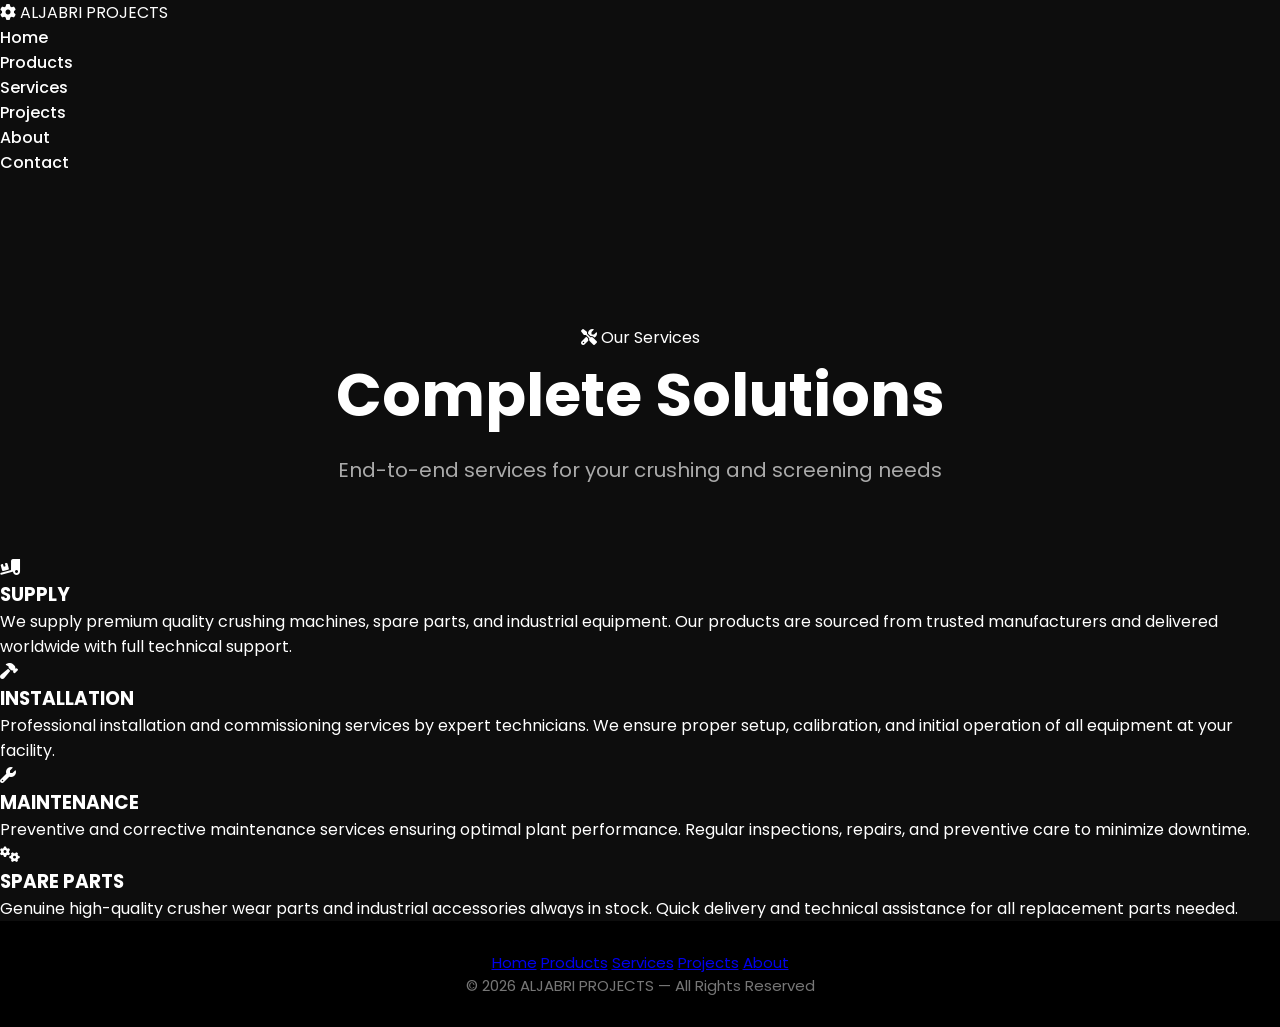
<file: pages/services.html>
<!DOCTYPE html>
<html lang="en" dir="ltr">
<head>
<meta charset="UTF-8">
<meta name="viewport" content="width=device-width, initial-scale=1.0">
<title>Services - ALJABRI PROJECTS</title>
<link href="https://fonts.googleapis.com/css2?family=Poppins:wght@300;400;600;700;800;900&family=Roboto+Condensed:wght@700&display=swap" rel="stylesheet">
<link rel="stylesheet" href="https://cdnjs.cloudflare.com/ajax/libs/font-awesome/6.4.0/css/all.min.css">
<link rel="stylesheet" href="../css/style.css">
</head>
<body>

<nav>
    <div class="navbar-container">
        <div class="logo-brand">
            <i class="fas fa-cog"></i> ALJABRI PROJECTS
        </div>
        <ul class="nav-links">
            <li><a href="../index.html">Home</a></li>
            <li><a href="products.html">Products</a></li>
            <li><a href="services.html">Services</a></li>
            <li><a href="projects.html">Projects</a></li>
            <li><a href="about.html">About</a></li>
            <li><a href="../index.html#contact" class="btn-nav">Contact</a></li>
        </ul>
    </div>
</nav>

<section style="padding-top: 150px; min-height: 80vh;">
    <div class="section-header">
        <div class="badge"><i class="fas fa-tools"></i> Our Services</div>
        <h2 class="section-title">Complete Solutions</h2>
        <p class="section-subtitle">End-to-end services for your crushing and screening needs</p>
    </div>

    <div class="services-grid">
        <div class="service-card">
            <div class="service-icon"><i class="fas fa-truck-loading"></i></div>
            <h3>SUPPLY</h3>
            <p>
                We supply premium quality crushing machines, spare parts, and industrial equipment. Our products are sourced from trusted manufacturers and delivered worldwide with full technical support.
            </p>
        </div>

        <div class="service-card">
            <div class="service-icon"><i class="fas fa-hammer"></i></div>
            <h3>INSTALLATION</h3>
            <p>
                Professional installation and commissioning services by expert technicians. We ensure proper setup, calibration, and initial operation of all equipment at your facility.
            </p>
        </div>

        <div class="service-card">
            <div class="service-icon"><i class="fas fa-wrench"></i></div>
            <h3>MAINTENANCE</h3>
            <p>
                Preventive and corrective maintenance services ensuring optimal plant performance. Regular inspections, repairs, and preventive care to minimize downtime.
            </p>
        </div>

        <div class="service-card">
            <div class="service-icon"><i class="fas fa-cogs"></i></div>
            <h3>SPARE PARTS</h3>
            <p>
                Genuine high-quality crusher wear parts and industrial accessories always in stock. Quick delivery and technical assistance for all replacement parts needed.
            </p>
        </div>
    </div>
</section>

<footer class="footer">
    <div class="footer-content">
        <div class="footer-links">
            <a href="../index.html">Home</a>
            <a href="products.html">Products</a>
            <a href="services.html">Services</a>
            <a href="projects.html">Projects</a>
            <a href="about.html">About</a>
        </div>
        <p>© 2026 ALJABRI PROJECTS — All Rights Reserved</p>
    </div>
</footer>

<script src="../js/script.js"></script>
</body>
</html>
</file>
<file: css/style.css>
*{
margin:0;
padding:0;
box-sizing:border-box;
scroll-behavior:smooth;
}

body{
font-family:'Poppins',sans-serif;
background:#0d0d0d;
color:white;
overflow-x:hidden;
}

/* HEADER */

header{
position:fixed;
top:0;
left:0;
width:100%;
padding:20px 7%;
display:flex;
justify-content:space-between;
align-items:center;
z-index:1000;
background:rgba(0,0,0,0.75);
backdrop-filter:blur(10px);
border-bottom:1px solid rgba(255,255,255,0.08);
}

.logo img{
width:280px;
background:transparent;
}

nav{
display:flex;
gap:35px;
}

nav a{
color:white;
text-decoration:none;
font-size:16px;
font-weight:500;
transition:0.3s;
position:relative;
}

nav a:hover{
color:#ffcc00;
}

/* HERO */

.hero{
width:100%;
height:100vh;

background:
linear-gradient(rgba(0,0,0,0.7),rgba(0,0,0,0.7)),
url('../images/Projects (31).png');

background-size:cover;
background-position:center;

display:flex;
justify-content:center;
align-items:center;
text-align:center;

position:relative;
padding:20px;
}

.overlay{
position:absolute;
inset:0;
background:rgba(0,0,0,0.45);
}

.hero-content{
position:relative;
z-index:2;
max-width:950px;
}

.hero-content h1{
font-size:90px;
font-weight:800;
line-height:1;
margin-bottom:25px;
letter-spacing:2px;
}

.hero-content h1 span{
color:#ffcc00;
}

.hero-content p{
font-size:24px;
line-height:1.8;
color:#ddd;
margin-bottom:40px;
}

.hero-buttons{
display:flex;
justify-content:center;
gap:20px;
flex-wrap:wrap;
}

.btn-yellow{
padding:16px 40px;
background:#ffcc00;
color:black;
border-radius:50px;
font-weight:700;
text-decoration:none;
transition:0.4s;
}

.btn-yellow:hover{
transform:translateY(-5px);
background:white;
}

.btn-dark{
padding:16px 40px;
border:2px solid white;
color:white;
border-radius:50px;
font-weight:700;
text-decoration:none;
transition:0.4s;
}

.btn-dark:hover{
background:white;
color:black;
}

/* ABOUT */

.about{
padding:120px 7%;
display:grid;
grid-template-columns:1fr 1fr;
gap:60px;
align-items:center;
background:#111;
}

.about-image img{
width:100%;
border-radius:25px;
box-shadow:0 15px 40px rgba(0,0,0,0.4);

object-fit:contain;
background:#181818;
padding:10px;
}

.about-text h2{
font-size:55px;
margin-bottom:25px;
}

.about-text p{
font-size:18px;
line-height:2;
color:#ccc;
margin-bottom:35px;
}

.about-stats{
display:flex;
gap:40px;
flex-wrap:wrap;
}

.about-stats h3{
font-size:42px;
color:#ffcc00;
margin-bottom:8px;
}

/* PROJECTS */

.projects{
padding:120px 7%;
background:#0d0d0d;
}

.section-header{
text-align:center;
margin-bottom:70px;
}

.section-header h2{
font-size:60px;
margin-bottom:15px;
}

.section-header p{
font-size:20px;
color:#aaa;
}

.project-grid{
display:flex;
flex-direction:column;
gap:40px;
}

.project-card{
position:relative;
overflow:hidden;
border-radius:25px;
background:#111;
box-shadow:0 15px 40px rgba(0,0,0,0.35);
padding:15px;
}

.project-card img{
width:100%;
height:auto;

display:block;

border-radius:20px;

transition:0.5s;
}

.project-card:hover img{
transform:scale(1.03);
}

.project-overlay{
position:absolute;
bottom:0;
left:0;
width:100%;
padding:25px;
background:linear-gradient(transparent,rgba(0,0,0,0.95));
}

.project-overlay h3{
font-size:26px;
}

/* CONTACT */

.contact{
padding:120px 7%;
background:#111;

display:grid;
grid-template-columns:1fr 1fr;
gap:50px;
align-items:center;
}

.contact-box h2{
font-size:60px;
margin-bottom:30px;
}

.contact-box p{
font-size:18px;
margin-bottom:18px;
line-height:1.8;
color:#ddd;
}

.socials{
display:flex;
gap:20px;
margin-top:35px;
}

.socials a{
width:60px;
height:60px;
display:flex;
justify-content:center;
align-items:center;
background:#ffcc00;
color:black;
border-radius:50%;
font-size:22px;
transition:0.4s;
text-decoration:none;
}

.socials a:hover{
transform:translateY(-5px);
background:white;
}

.map-container{
width:100%;
height:500px;
border-radius:25px;
overflow:hidden;
box-shadow:0 15px 40px rgba(0,0,0,0.35);
}

.map-container iframe{
width:100%;
height:100%;
border:0;
}

/* INQUIRY FORM */

.contact-form-section{
padding:120px 7%;
background:#0d0d0d;
text-align:center;
}

.contact-form-section h2{
font-size:55px;
margin-bottom:50px;
color:white;
}

.inquiry-form{
max-width:800px;
margin:auto;
display:flex;
flex-direction:column;
gap:20px;
}

.inquiry-form input,
.inquiry-form textarea{
width:100%;
padding:18px 20px;
background:#181818;
border:1px solid rgba(255,255,255,0.08);
border-radius:15px;
color:white;
font-size:16px;
outline:none;
font-family:'Poppins',sans-serif;
}

.inquiry-form textarea{
height:180px;
resize:none;
}

.inquiry-form input:focus,
.inquiry-form textarea:focus{
border-color:#ffcc00;
}

.inquiry-form button{
padding:18px;
background:#ffcc00;
color:black;
border:none;
border-radius:50px;
font-size:18px;
font-weight:700;
cursor:pointer;
transition:0.4s;
}

.inquiry-form button:hover{
background:white;
transform:translateY(-4px);
}

/* FOOTER */

footer{
background:black;
padding:30px;
text-align:center;
color:#777;
font-size:15px;
}

/* MOBILE */

@media(max-width:991px){

.hero-content h1{
font-size:52px;
}

.hero-content p{
font-size:18px;
}

.about{
grid-template-columns:1fr;
}

.contact{
grid-template-columns:1fr;
}

.section-header h2{
font-size:42px;
}

.about-text h2,
.contact-box h2{
font-size:40px;
}

nav{
display:none;
}

}

@media(max-width:600px){

.hero-content h1{
font-size:38px;
}

.hero-content p{
font-size:16px;
}

.logo img{
width:180px;
}

.about-stats{
gap:20px;
}

.about-stats h3{
font-size:30px;
}

}
</file>
